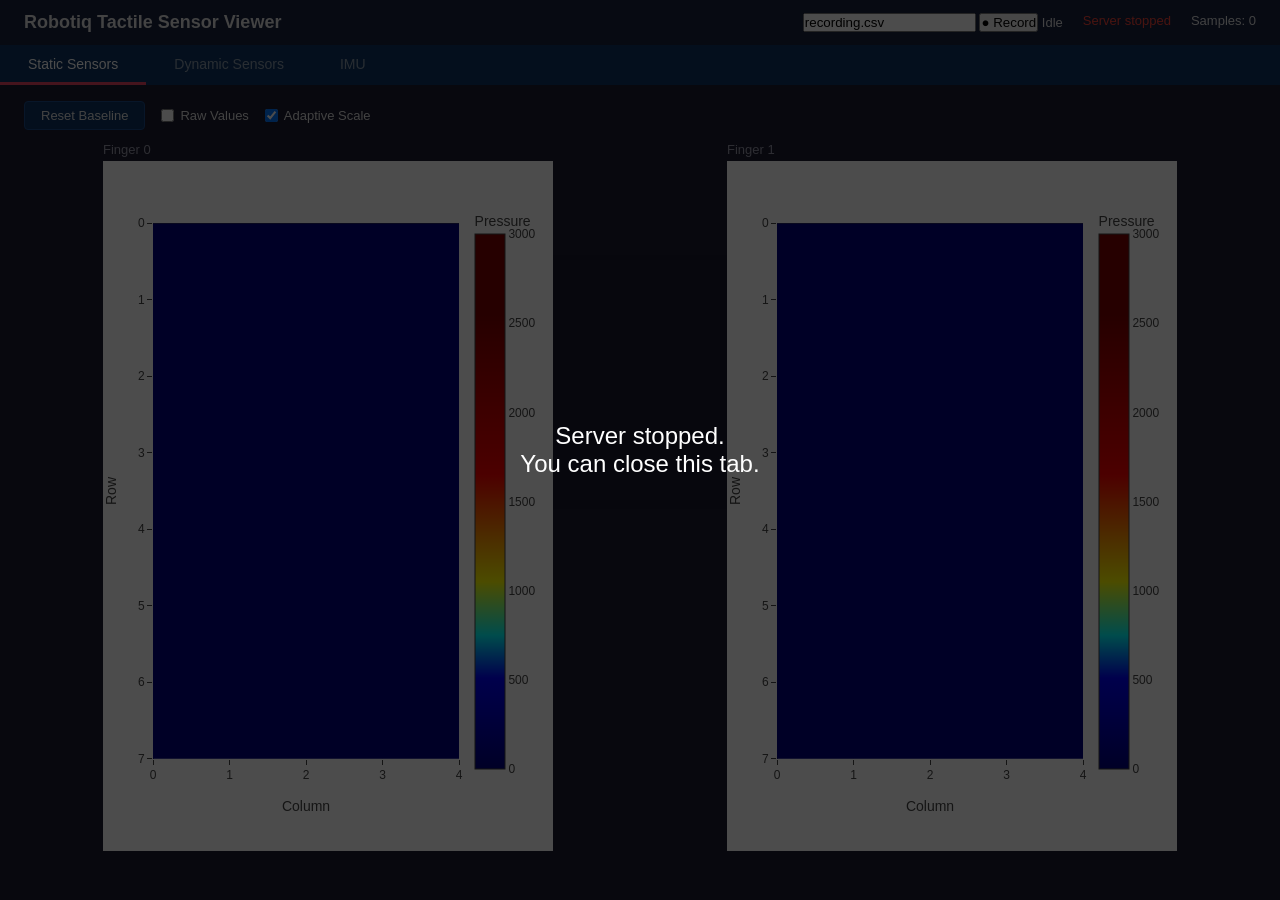
<file: python/web/index.html>
<!DOCTYPE html>
<html lang="en">
<head>
    <link rel="stylesheet" href="style.css">
    <meta charset="UTF-8">
    <meta name="viewport" content="width=device-width, initial-scale=1.0">
    <title>Robotiq Tactile Sensor Viewer</title>
    <script src="https://cdn.plot.ly/plotly-2.35.0.min.js"></script>
</head>
<body>
    <header>
        <h1>Robotiq Tactile Sensor Viewer</h1>
        <div id="status-bar">
            <div class="recording-controls">
                <input type="text" id="csv-filename" placeholder="experiment.csv" value="recording.csv" />
                <button id="btn-record" class="btn-rec">● Record </button>
                <span id="rec-status" class="status-indicator">Idle</span>
            </div>

            <span id="connection-status" class="status-disconnected">Disconnected</span>
            <span id="sample-count">Samples: 0</span>
        </div>
    </header>

    <nav class="tabs">
        <button class="tab active" data-tab="static">Static Sensors</button>
        <button class="tab" data-tab="dynamic">Dynamic Sensors</button>
        <button class="tab" data-tab="imu">IMU</button>
    </nav>

    <main>
        <!-- Static Sensors Tab -->
        <section id="tab-static" class="tab-content active">
            <div class="controls">
                <button id="reset-baseline">Reset Baseline</button>
                <label><input type="checkbox" id="raw-values"> Raw Values</label>
                <label><input type="checkbox" id="adaptive-range" checked> Adaptive Scale</label>
            </div>
            <div class="chart-row">
                <div class="chart-container">
                    <h3>Finger 0</h3>
                    <div id="static-finger-0"></div>
                </div>
                <div class="chart-container">
                    <h3>Finger 1</h3>
                    <div id="static-finger-1"></div>
                </div>
            </div>
        </section>

        <!-- Dynamic Sensors Tab -->
        <section id="tab-dynamic" class="tab-content">
            <div class="chart-row">
                <div class="chart-container">
                    <h3>Finger 0 - Time Domain</h3>
                    <div id="dynamic-time-0"></div>
                </div>
                <div class="chart-container">
                    <h3>Finger 1 - Time Domain</h3>
                    <div id="dynamic-time-1"></div>
                </div>
            </div>
            <div class="chart-row">
                <div class="chart-container">
                    <h3>Finger 0 - FFT</h3>
                    <div id="dynamic-fft-0"></div>
                </div>
                <div class="chart-container">
                    <h3>Finger 1 - FFT</h3>
                    <div id="dynamic-fft-1"></div>
                </div>
            </div>
        </section>

        <!-- IMU Tab -->
        <section id="tab-imu" class="tab-content">
            <div class="controls">
                <button id="reset-imu-axes">Reset Y Axes</button>
            </div>
            <h2>Accelerometer</h2>
            <div class="chart-row">
                <div class="chart-container">
                    <h3>Finger 0</h3>
                    <div id="imu-accel-0"></div>
                </div>
                <div class="chart-container">
                    <h3>Finger 1</h3>
                    <div id="imu-accel-1"></div>
                </div>
            </div>
            <h2>Gyroscope</h2>
            <div class="chart-row">
                <div class="chart-container">
                    <h3>Finger 0</h3>
                    <div id="imu-gyro-0"></div>
                </div>
                <div class="chart-container">
                    <h3>Finger 1</h3>
                    <div id="imu-gyro-1"></div>
                </div>
            </div>
        </section>
    </main>

    <script src="app.js"></script>
</body>
</html>
</file>
<file: python/web/style.css>
* { box-sizing: border-box; margin: 0; padding: 0; }

body {
    background: #1a1a2e;
    color: #e0e0e0;
    font-family: -apple-system, BlinkMacSystemFont, 'Segoe UI', sans-serif;
}

header {
    background: #16213e;
    padding: 12px 24px;
    display: flex;
    justify-content: space-between;
    align-items: center;
    border-bottom: 1px solid #0f3460;
}

header h1 {
    font-size: 18px;
    font-weight: 600;
}

#status-bar {
    display: flex;
    gap: 20px;
    font-size: 13px;
}

.status-connected { color: #4caf50; }
.status-disconnected { color: #f44336; }

/* Tabs */
.tabs {
    display: flex;
    background: #0f3460;
}

.tab {
    padding: 10px 28px;
    background: none;
    border: none;
    border-bottom: 3px solid transparent;
    color: #8899aa;
    font-size: 14px;
    cursor: pointer;
    transition: color 0.15s, border-color 0.15s;
}

.tab:hover { color: #ccc; }
.tab.active { color: #fff; border-bottom-color: #e94560; }

/* Tab content */
.tab-content { display: none; padding: 16px 24px; }
.tab-content.active { display: block; }

.tab-content h2 {
    font-size: 15px;
    font-weight: 600;
    margin: 12px 0 8px;
    color: #aab;
}

.tab-content h3 {
    font-size: 13px;
    font-weight: 500;
    margin-bottom: 4px;
    color: #99a;
}

/* Controls */
.controls {
    display: flex;
    gap: 16px;
    align-items: center;
    margin-bottom: 12px;
}

.controls button {
    padding: 6px 16px;
    background: #0f3460;
    color: #e0e0e0;
    border: 1px solid #1a4a8a;
    border-radius: 4px;
    cursor: pointer;
    font-size: 13px;
}

.controls button:hover { background: #1a4a8a; }

.controls label {
    font-size: 13px;
    cursor: pointer;
    display: flex;
    align-items: center;
    gap: 6px;
}

/* Chart layout */
.chart-row {
    display: flex;
    gap: 16px;
    margin-bottom: 12px;
}

.chart-container {
    flex: 1;
    min-width: 0;
}

/* Make Plotly charts fill their containers */
.chart-container > div {
    width: 100% !important;
    height: 350px;
}

/* Smaller charts for dynamic FFT and IMU (4 charts visible at once) */
#tab-dynamic .chart-container > div { height: 280px; }
#tab-imu .chart-container > div { height: 260px; }

/* Static heatmap: match the sensor's 7 rows x 4 columns aspect ratio instead of a fixed height */
#tab-static .chart-container {
    flex: 1 1 auto;
    max-width: 450px;
    margin: 0 auto;
}

#tab-static .chart-container > div {
    height: auto !important;
    width: 100% !important;
    aspect-ratio: 4 / 7;
    max-height: calc(100vh - 210px);
}
</file>
